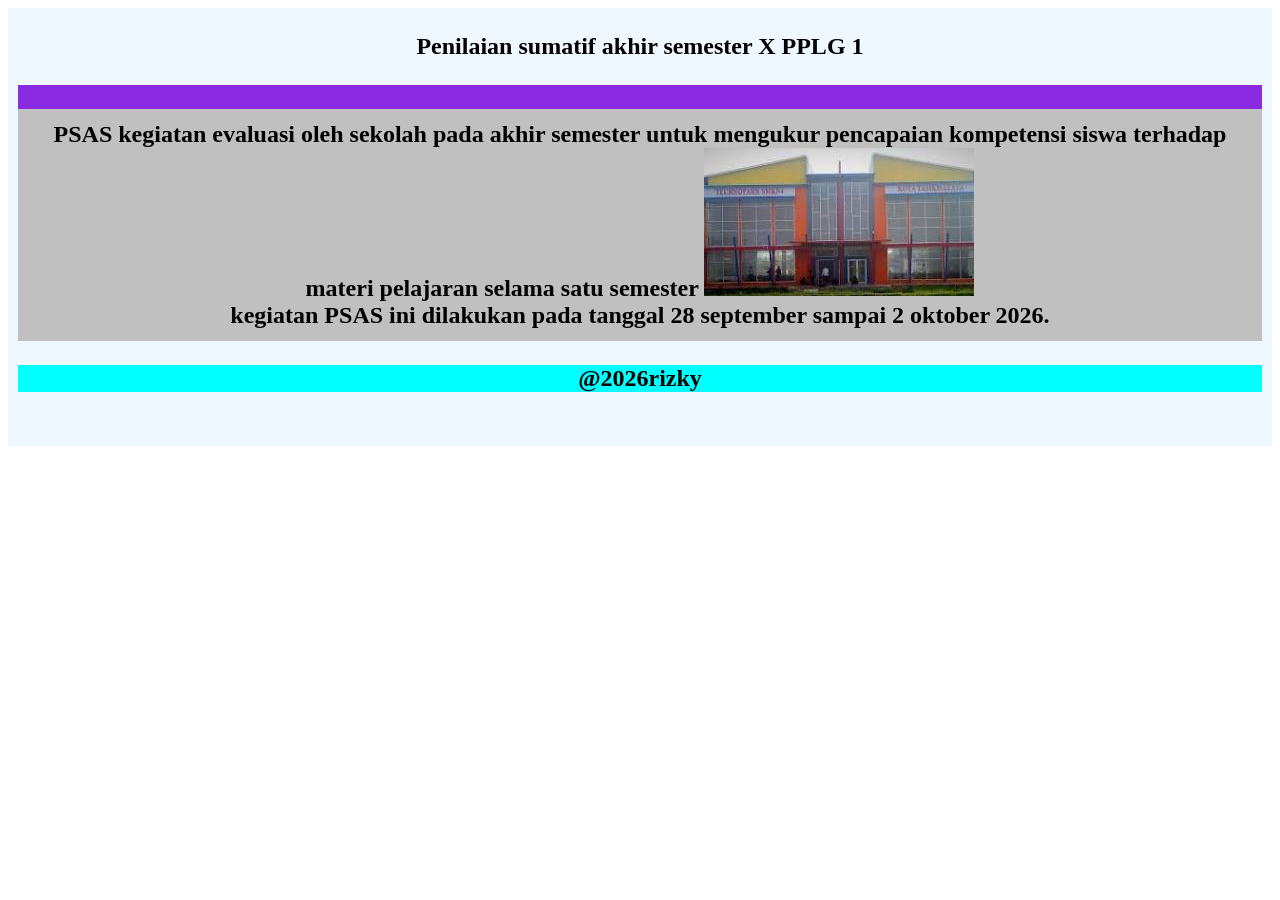
<file: index.html>
<!DOCTYPE html>
<html lang="en">
<head>
      <meta charset="UTF-8">
      <meta name="viewport" content="width=device-width, initial-scale=1.0">
      <title>Document</title>
      <link rel="stylesheet" href="style.css">
</head>
<body>
      <header>
      <h2>Penilaian sumatif akhir semester
         X PPLG 1<h2>
      <header>
      <nav>
            <a href="beranda"></a>
            <a href="waktu"></a>
            <a href="kegiatan"></a>
      </nav>
      <main>
            <article>
      PSAS kegiatan evaluasi oleh sekolah pada akhir semester untuk mengukur pencapaian kompetensi siswa terhadap materi pelajaran selama satu semester
      <img src="download.jfif" alt="">
            </article>
            <article>
      kegiatan PSAS ini dilakukan pada tanggal 28 september sampai 2 oktober 2026.
            <article>
      </main>
      <footer>
            <p>@2026rizky</p>
      </footer>
</body>
</html>
</file>
<file: style.css>
header{
      background-color: aliceblue;
      text-align: center;
      padding: 5px;
      border: 12px;
}
nav{
      background-color: blueviolet;
      color: white;
      text-align: center;
      padding:12px;
      border:5px;
}
main{
     background-color: silver;
     display: grid;
     padding: 12px;
     text-align: center;
}
footer{
      background-color: aqua;
      text-align: center;
}
.gambarhalaman{
      width: 500px;
      margin-top: 15px;
      padding-top: 12px;
}
</file>
